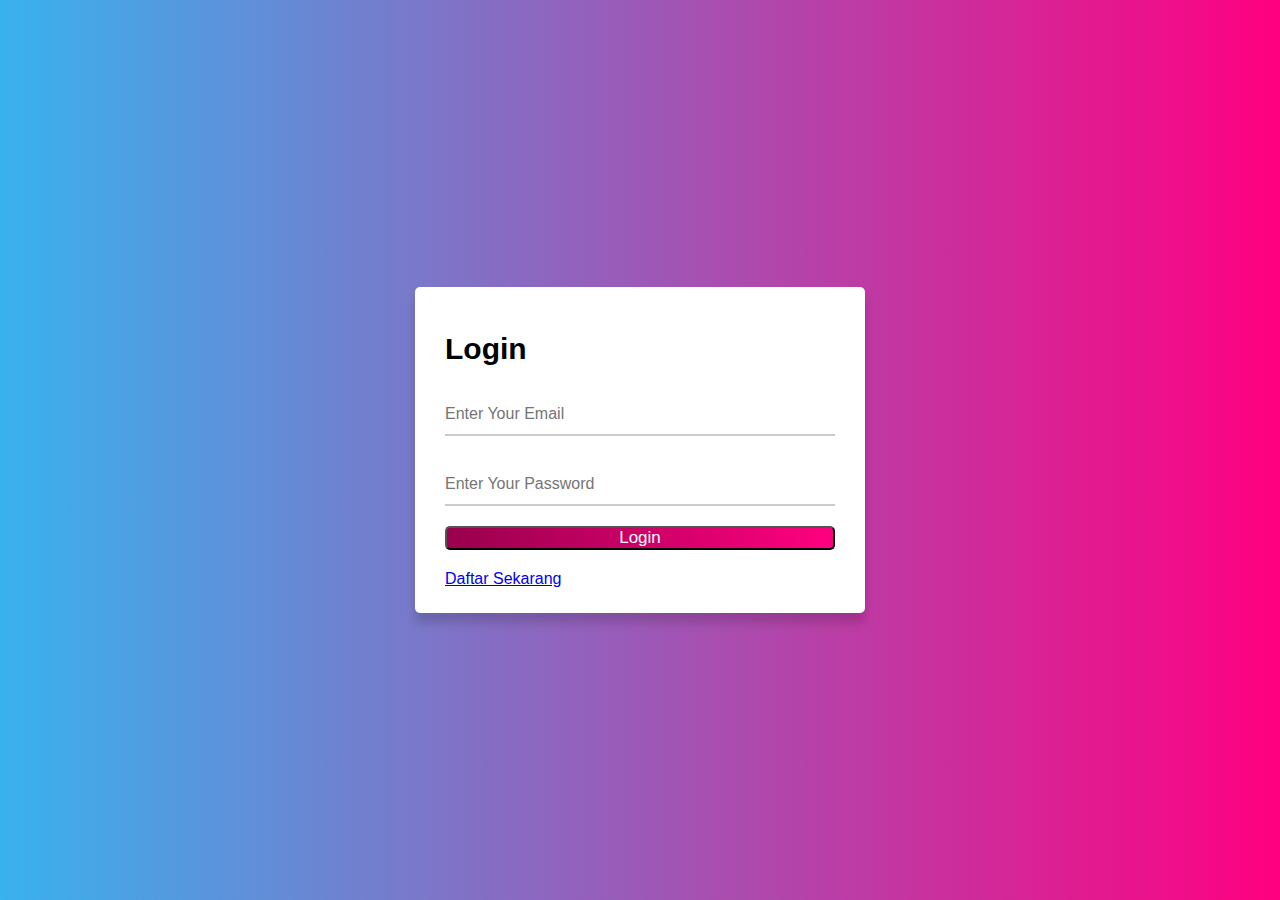
<file: index.html>
<!DOCTYPE html>
<html lang="en" dir="ltr">
  <head>
    <meta charset="UTF-8">
    <link rel="stylesheet" href="style.css">
     <meta name="viewport" content="width=device-width, initial-scale=1.0">
  </head>
  <body>
    <div class="container">
      <form action="#">
        <div class="title">Login</div>
        <div class="input-box underline">
          <input name="email" type="email" placeholder="Enter Your Email" required id="email">
          <div class="underline"></div>
        </div>
        <div class="input-box">
          <input name="password" type="password" placeholder="Enter Your Password" required id="password">
          <div class="underline"></div>
        </div>
        <!-- <div class="input-color">
            <input type="color" placeholder="" id="warna1" oninput="warna()">
            <input type="color" placeholder="" id="warna2" oninput="warna()">
            <input type="color" placeholder="" id="warna3" oninput="warna()">
          </div> -->
          <button onclick="checkData()" id="myButton" class="float-left submit-button" >Login</button>
          <div class="regis">
            <a href="regist.html"> Daftar Sekarang</a>
        </div>  
        </div>
      </form>
    </div>
    <script src="main.js"></script>
    <!-- <script type="text/javascript">
        document.getElementById("myButton").onclick = function () {
            location.href = "hitung.html";
        };
    </script> -->
    <script>
        function checkData(){
            var EnterEmail = document.getElementById('email').value;
            var EnterPassword = document.getElementById('password').value;

            var getemail=localStorage.getItem('userEmail');
            var getpassword=localStorage.getItem('userPassword');

            if(EnterEmail == getemail){
                if(EnterPassword == getpassword){
                    
                    alert("Login Successful");
                    setTimeout(function(){
                        document.location = "hitung.html";

            }, 0);

                    // window.location.href = "hitung.html";
                }else{
                    alert("Wrong Password");
                }
            }else{
                alert("Invalid details");
            }
        }
    </script>
  </body>
</html>
</file>
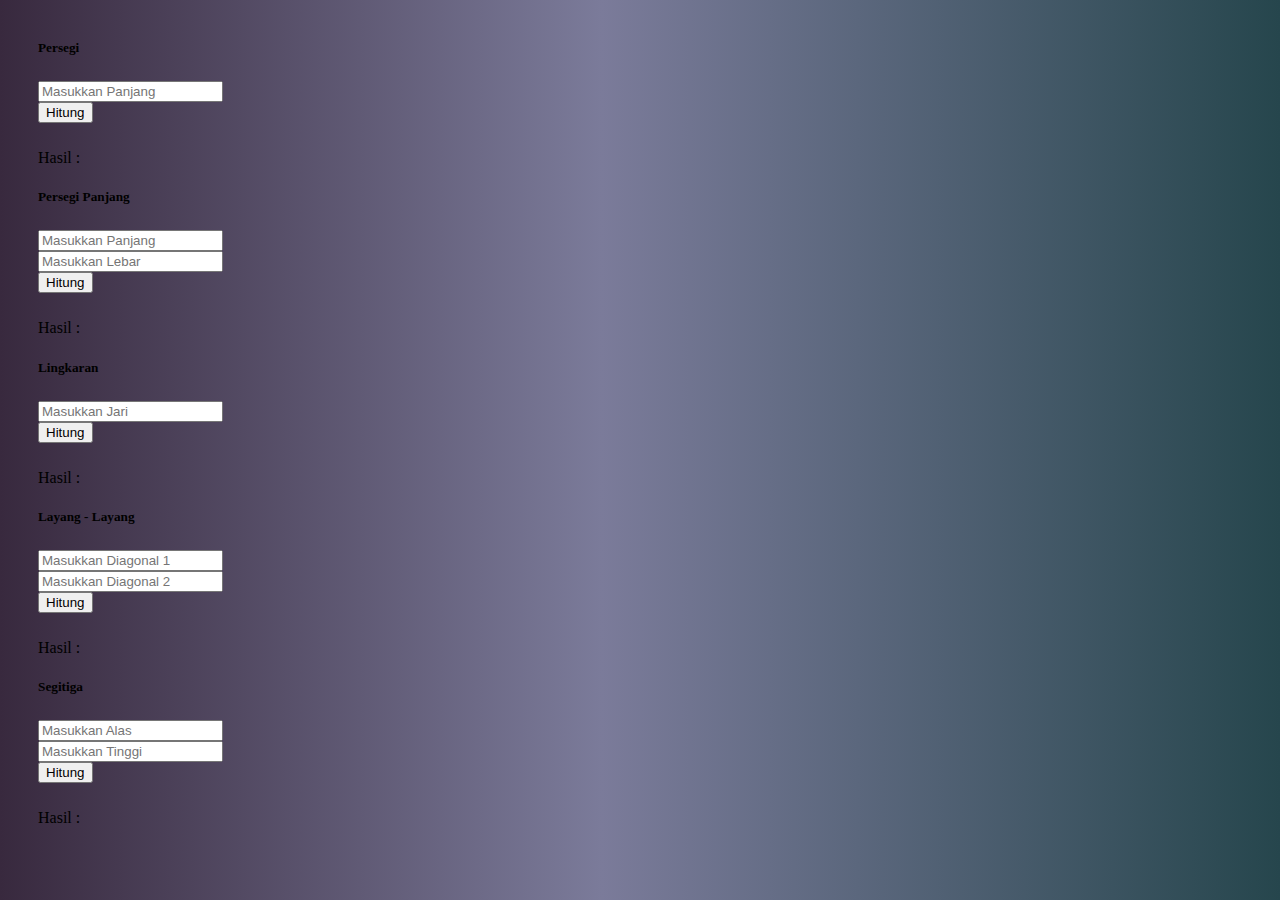
<file: hitung.html>
<!DOCTYPE html>
<html lang="en">
<head>
    <meta charset="UTF-8">
    <meta http-equiv="X-UA-Compatible" content="IE=edge">
    <meta name="viewport" content="width=device-width, initial-scale=1.0">
    <title>Menghitung Luas Bangun Datar</title>
    <link href="https://cdn.jsdelivr.net/npm/bootstrap@5.3.0-alpha1/dist/css/bootstrap.min.css" rel="stylesheet" integrity="sha384-GLhlTQ8iRABdZLl6O3oVMWSktQOp6b7In1Zl3/Jr59b6EGGoI1aFkw7cmDA6j6gD" crossorigin="anonymous">
    <!-- <link rel="stylesheet" href="style.css"> -->
</head>
<style>
    *{
        box-sizing: border-box;

    }
    body{
        background: rgb(56,41,62);
background: linear-gradient(90deg, rgba(56,41,62,1) 0%, rgba(123,123,154,1) 47%, rgba(38,70,77,1) 100%);
    }
    .column{
        float: left;
        width: 50%;
        padding: 10px;
        height: 500px;
    }
    .row:after {
        content: "";
        display: table;
        clear: both;
    }
    .judul{
        margin-top: 20px;
        color: white;
        text-align: center;
    }
    .hasil{
        color: red;
    }
    .card{
        margin-bottom: 20px;
        margin-top: 20px;
    }
    .title{
        margin-bottom: 25px;
    }
</style>
<body>
    
    <div class="row">
        <div class="column position-relative">
            <form>
                <div class="card" style="width: 30rem; margin-left: 20px;">
                    <div class="card-body">
                      <h5 class="title"> Persegi</h5>
                      <input type="number" class="form-control" placeholder="Masukkan Panjang" id="sisi"><br>
                        <button style="margin-bottom: 10px;" onclick="persegi()" type="button" class="btn btn-success" >Hitung</button>
                        <p>Hasil : <span class="hasil" id = "hasil"></span></p>
                    </div>
                  </div>
            </form>
            <form>
                <div class="card" style="width: 30rem; margin-left: 20px;">
                    <div class="card-body">
                      <h5 class="title"> Persegi Panjang</h5>
                      <input type="number" class="form-control" placeholder="Masukkan Panjang" id="panjang"><br>
                      <input type="number" class="form-control" placeholder="Masukkan Lebar" id="lebar"><br>
                      <button style="margin-bottom: 10px;" onclick="pp()" type="button" class="btn btn-success" >Hitung</button>
                        <p>Hasil : <span class="hasil" id = "hasil2"></span></p>
                    </div>
                  </div>
            </form>
            <form>
                <div class="card" style="width: 30rem; margin-left: 20px;">
                    <div class="card-body">
                      <h5 class="title"> Lingkaran</h5>
                      <input type="number" class="form-control" placeholder="Masukkan Jari" id="jari"><br>
                      <button style="margin-bottom: 10px;" onclick="lingkaran()" type="button" class="btn btn-success" >Hitung</button>
                      <p>Hasil : <span class="hasil" id = "hasil3"></span></p>
                  </div>
            </form>
        </div>
        <!-- <div class="d-flex justify-content-center "> -->
            <form>
                <div class="card" style="width: 30rem; margin-left: 20px;">
                    <div class="card-body">
                      <h5 class="title"> Layang - Layang</h5>
                      <input type="number" class="form-control" placeholder="Masukkan Diagonal 1" id="d1"><br>
                      <input type="number" class="form-control" placeholder="Masukkan Diagonal 2" id="d2"><br>
                        <button style="margin-bottom: 10px;" onclick="layang()" type="button" class="btn btn-success" >Hitung</button>
                      <p>Hasil : <span class="hasil" id = "hasil4"></span></p>
                  </div>
                </div>
            </form>
            <form >
                <div class="card" style="width: 30rem; margin-left: 20px; ">
                    <div class="card-body">  
                      <h5 class="title"> Segitiga</h5>
                      <input type="number" class="form-control" placeholder="Masukkan Alas" id="alas"><br>
                      <input type="number" class="form-control" placeholder="Masukkan Tinggi" id="tinggi"><br>
                      <button style="margin-bottom: 10px;" onclick="segitiga()" type="button" class="btn btn-success" >Hitung</button>
                      <p>Hasil : <span class="hasil" id = "hasil5"></span></p>
                  </div>
                </div>
            </form>
            <!-- <h3>Jajar Genjang</h3>
            <form>
                <p>Panjang : <input type="number" id="jari"></p>
                <input type="button" onClick="jg()" Value="Hitung" />
                </form>
                <p>Hasil : <span id = "hasil6"></span></p>
            </form> -->
        </div>
    </div>
</body>
<script src="main.js"></script>
<script>
    function persegi(){
    var sisi = document.getElementById("sisi").value;
    luas = sisi * sisi;
    document.getElementById("hasil").innerHTML= luas;
}

function pp(){
    var lebar = document.getElementById("lebar").value;
    var panjang = document.getElementById("panjang").value;
    luas = panjang * lebar;
    document.getElementById("hasil2").innerHTML= luas;
}

function lingkaran(){
    var jari = document.getElementById("jari").value;
    luas = 3.14 * jari * jari;
    document.getElementById("hasil3").innerHTML= luas;
} 

function layang(){
    var d1 = document.getElementById("d1").value;
    var d2 = document.getElementById("d2").value;
    luas = 2 / d1 * d2;
    document.getElementById("hasil4").innerHTML= luas;
}

function segitiga(){
    var alas = document.getElementById("alas").value;
    var tinggi = document.getElementById("tinggi").value;
    luas = alas * tinggi / 2;
    document.getElementById("hasil5").innerHTML= luas;
}
</script>
</html>
</file>
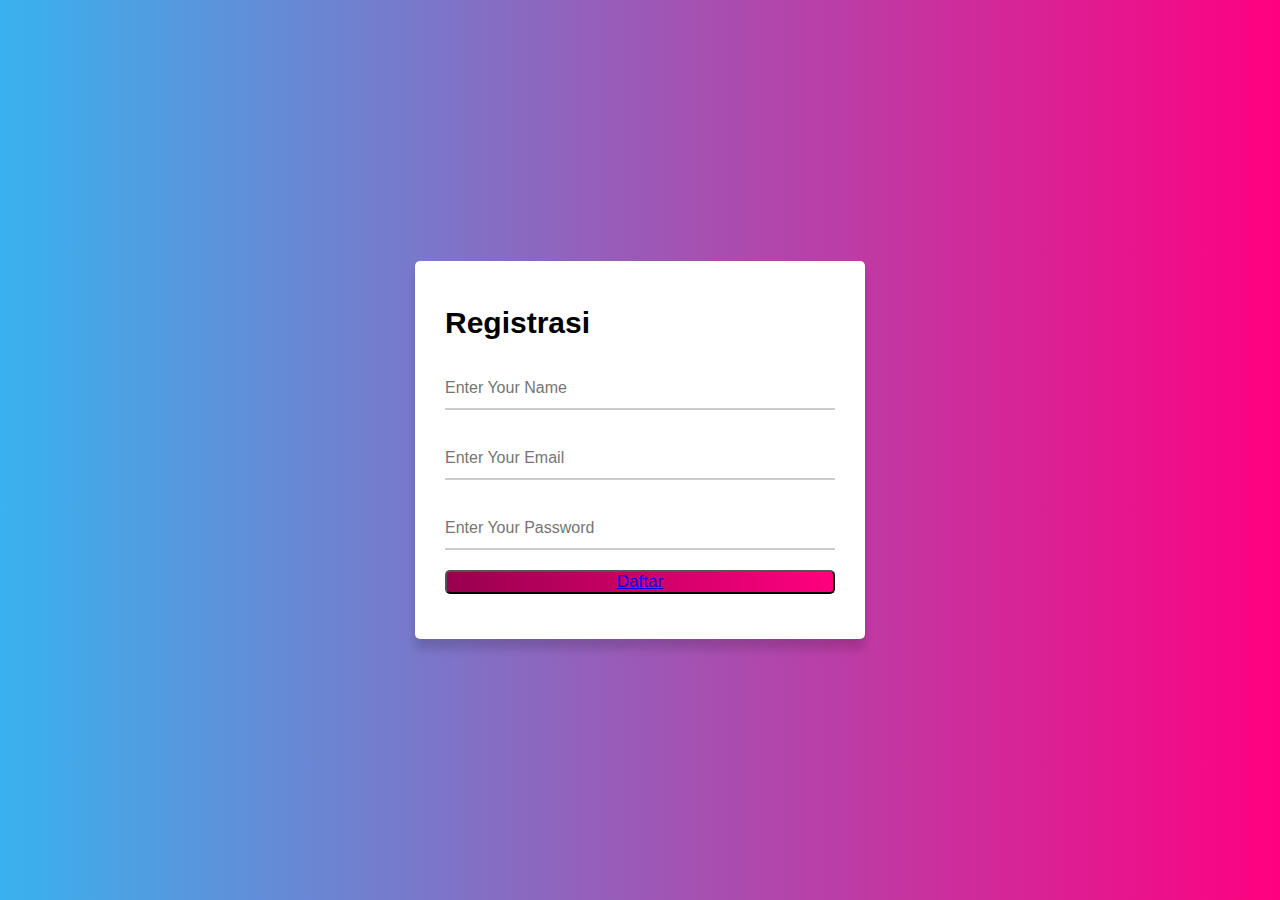
<file: regist.html>
<!DOCTYPE html>
<html lang="en" dir="ltr">
  <head>
    <meta charset="UTF-8">
    <link rel="stylesheet" href="style.css">
     <meta name="viewport" content="width=device-width, initial-scale=1.0">
  </head>
  <body>
    <div class="container">
      <form action="index.html">
        <div class="title">Registrasi</div>
        <div class="input-box">
            <input id="name" name="name" type="text" placeholder="Enter Your Name" required>
            <div class="underline"></div>
          </div>
        <div class="input-box underline">
          <input id="email" name="email" type="email" placeholder="Enter Your Email" required>
          <div class="underline"></div>
        </div>
        <div class="input-box">
          <input id="password" name="password" type="password" placeholder="Enter Your Password" required>
          <div class="underline"></div>
        </div>
        <!-- <div class="input-color">
            <input type="color" placeholder="" id="warna1" oninput="warna()">
            <input type="color" placeholder="" id="warna2" oninput="warna()">
            <input type="color" placeholder="" id="warna3" oninput="warna()">
          </div> -->
          <button onclick="addData()" id="save_btn" class="float-left submit-button" ><a href="index.html">Daftar</a></button>
    </div>
    <script src="main.js"></script>
    <!-- <script type="text/javascript">
        document.getElementById("buttonDaftar").onclick = function () {
            location.href = "index.html";
        };
    </script> -->
    <script>
        function addData(){
            var name = document.getElementById('name').value;
            var email = document.getElementById('email').value;
            var password = document.getElementById('password').value;
        
        localStorage.setItem("userName",name)
        localStorage.setItem("userEmail",email)
        localStorage.setItem("userPassword",password)
        }
         </script>
  </body>
</html>
</file>
<file: style.css>
*{
    margin: 0;
    padding: 0;
    box-sizing: border-box;
    font-family: 'Poppins',sans-serif;
  }
  html, body{
    display: grid;
    height: 100vh;
    width: 100%;
    place-items: center;
    background: linear-gradient(to right, #39b2ee 0%, #ff0080 100%);
  }
  ::selection{
    background: #6ebbf3;
  
  }
  .container{
    background: #fff;
    max-width: 450px;
    width: 100%;
    padding: 25px 30px;
    border-radius: 5px;
    box-shadow: 0 10px 10px rgba(0, 0, 0, 0.15);
  }
  .cont{
    background: #fff;
    max-width: 650px;
    width: 100%;
    height: auto;
    padding: 25px 30px;
    border-radius: 5px;
    box-shadow: 0 10px 10px rgba(0, 0, 0, 0.15);
  }
  .container form .title{
    font-size: 30px;
    font-weight: 600;
    margin: 20px 0 10px 0;
    position: relative;
  }
  .container form .input-box{
    width: 100%;
    height: 45px;
    margin-top: 25px;
    position: relative;
  }
  .container form .input-box input{
    width: 100%;
    height: 100%;
    outline: none;
    font-size: 16px;
    border: none;
  }
  .container form .input-color input {
      width: 100%;
      margin-bottom: 10px;
      margin-top: 15px;
  }
  .container form .underline::after{
    content: '';
    position: absolute;
    height: 2px;
    width: 100%;
    background: #ccc;
    left: 0;
    bottom: 0;
  }
  .container form #myButton{
    margin: 20px 0 20px 0;
  }
  .container #myButton{
    background: linear-gradient(to right, #99004d 0%, #ff0080 100%);
    font-size: 17px;
    color: #fff;
    border-radius: 5px;
    cursor: pointer;
    width: 100%;
    transition: all 0.3s ease;
  }
  .container form #save_btn{
    margin: 20px 0 20px 0;
  }
  .container #save_btn{
    background: linear-gradient(to right, #99004d 0%, #ff0080 100%);
    font-size: 17px;
    color: #fff;
    border-radius: 5px;
    cursor: pointer;
    width: 100%;
    transition: all 0.3s ease;
  }
  #button {
    width: 6em;
    background: rgb(0, 0, 0);
    border-radius: 5px;
    margin: auto;
}
#button a {
    margin: auto;
    display: block;
    width: 100%;
    line-height: 2em;
    text-align: center;
    text-decoration: none;
    border-radius: 5px;
}
 #button a:hover {
    margin: auto;
    color: white;
    background: grey;
}
.container.regis a{
    margin: auto;
}
nav {
    background-color: #34495e;
    color: #fff;
    display: flex;
    justify-content: space-between;
  }
  nav a {
    color: #fff;
    text-decoration: none;
    padding: 15px;
    font-size: 1.2em;
  }
  nav a:hover {
    background-color: #2c3e50;
  }
</file>
